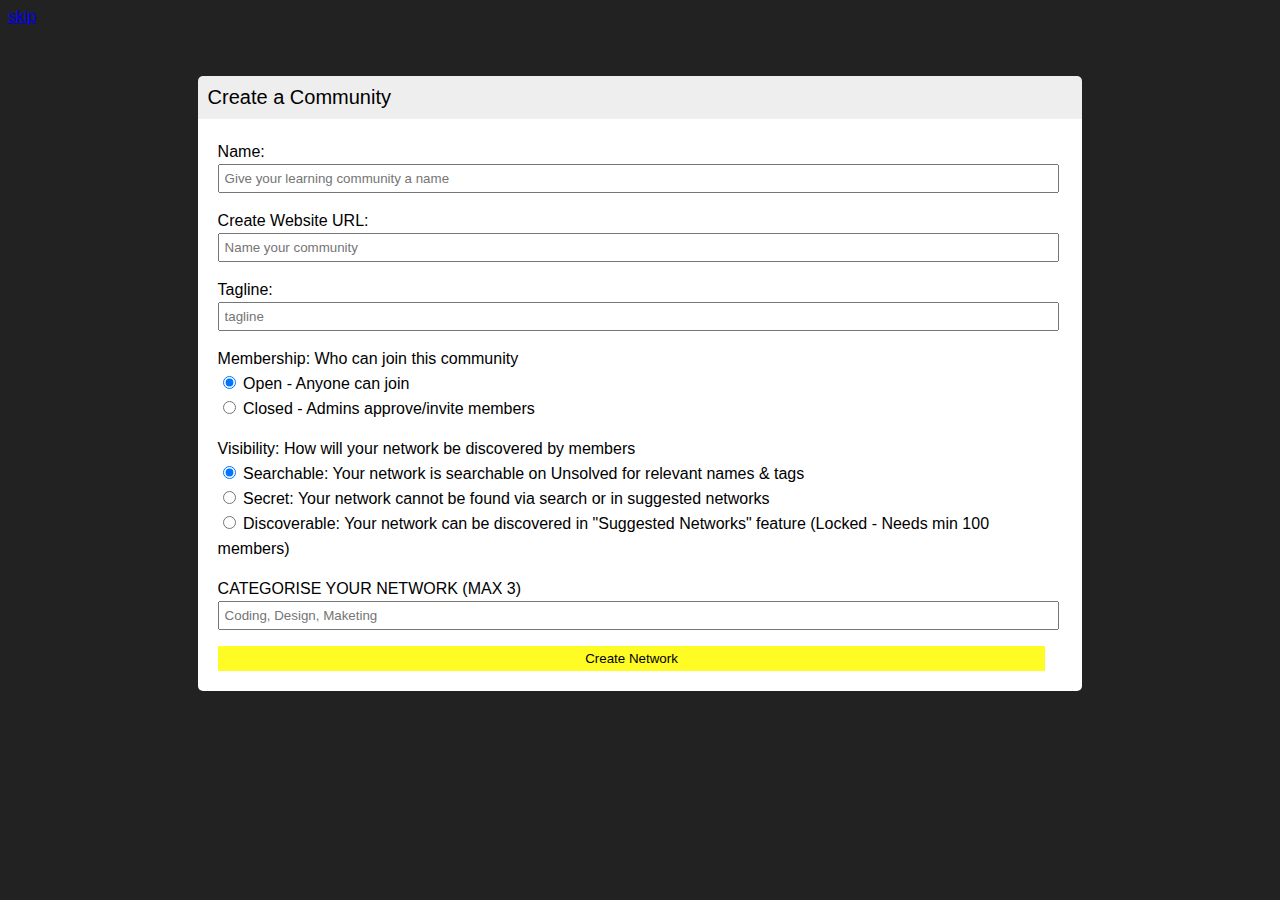
<file: ccform.html>
<!DOCTYPE html>
<html lang="en">

<head>
    <meta charset="UTF-8">
    <meta http-equiv="X-UA-Compatible" content="IE=edge">
    <meta name="viewport" content="width=device-width, initial-scale=1.0">
    <title>Create Your Network</title>

    <link rel="icon" type="image/x-icon" href="images/fevicon.jpg">

    <link rel="stylesheet" href="styles/ccstyle.css">
</head>

<body>
    <a href="home.php">skip</a>
    <div class="container">
        <div id="header">
            <span>Create a Community</span>
        </div>
        <div class="form1">

            <form action="create_community.php" method="post">

                <div class="group">
                    <label for="name">Name:</label><br>
                    <input type="text" name="name" id="name" placeholder="Give your learning community a name"
                        required><br>
                </div>

                <div class="group">
                    <label for="url">Create Website URL:</label><br>
                    <input type="text" name="url" id="url" placeholder="Name your community" required> <br>
                </div>

                <div class="group">
                    <label for="tagline">Tagline:</label><br>
                    <input type="text" name="tagline" id="tagline" placeholder="tagline" required><br>

                </div>

                <div class="group">
                    <label for="membership">Membership: Who can join this community</label> <br>

                    <input type="radio" name="membership" id="open" value="open" checked>
                    <label for="open"> Open - Anyone can join</label><br>

                    <input type="radio" name="membership" id="closed" value="closed">
                    <label for="closed"> Closed - Admins approve/invite members</label><br>
                </div>

                <div class="group">

                    <label for="visibility">Visibility: How will your network be discovered by members</label><br>

                    <input type="radio" name="visibility" id="searchable" value="searchable" checked>
                    <label for="searchable"> Searchable: Your network is searchable on Unsolved for relevant names &
                        tags</label><br>

                    <input type="radio" name="visibility" id="secret" value="secret">
                    <label for="secret"> Secret: Your network cannot be found via search or in suggested
                        networks</label><br>

                    <input type="radio" name="visibility" id="discoverable" value="discoverable">
                    <label for="discoverable"> Discoverable: Your network can be discovered in "Suggested Networks"
                        feature
                        (Locked - Needs min 100 members)</label><br>

                </div>

                <div class="group">

                    <label for="categorise">CATEGORISE YOUR NETWORK (MAX 3)</label><br>
                    <input type="text" name="categorise" id="categorise" placeholder="Coding, Design, Maketing"> <br>
                </div>

                <input type="submit" id="submit" name="submit" value="Create Network">
            </form>
        </div>
    </div>
</body>

</html>
</file>
<file: styles/ccstyle.css>
body {
    /* background-color: #eeeeee; */
    background-color: #222;
    font-family: sans-serif;
}

.container {
    /* border: 1px solid #222; */
    border-radius: 5px;
    width: 70%;
    min-width: 500px;
    margin: 50px auto;
    /* box-shadow: 10px 10px 10px #aaaaaa; */
    
}

#header {
    background-color: #eeeeee;
    border-top-left-radius : 5px;
    border-top-right-radius : 5px;
    
}

#header span {
    display: block;
    font-size: 20px;
    padding: 10px;
}

.form1 {
    background-color: white;
    padding: 20px;
    line-height: 25px;
    border-bottom-left-radius : 5px;
    border-bottom-right-radius : 5px;
}

.group {
    padding-bottom: 15px;
}

.group input[type=text] {
    width: 98%;
    padding: 5px;
}

#submit {
    width: 98%;
    background-color: rgb(255, 251, 37);
    padding: 5px;
    border: none;
}

#submit:hover {
    background-color: rgb(255, 208, 0);
}
</file>
